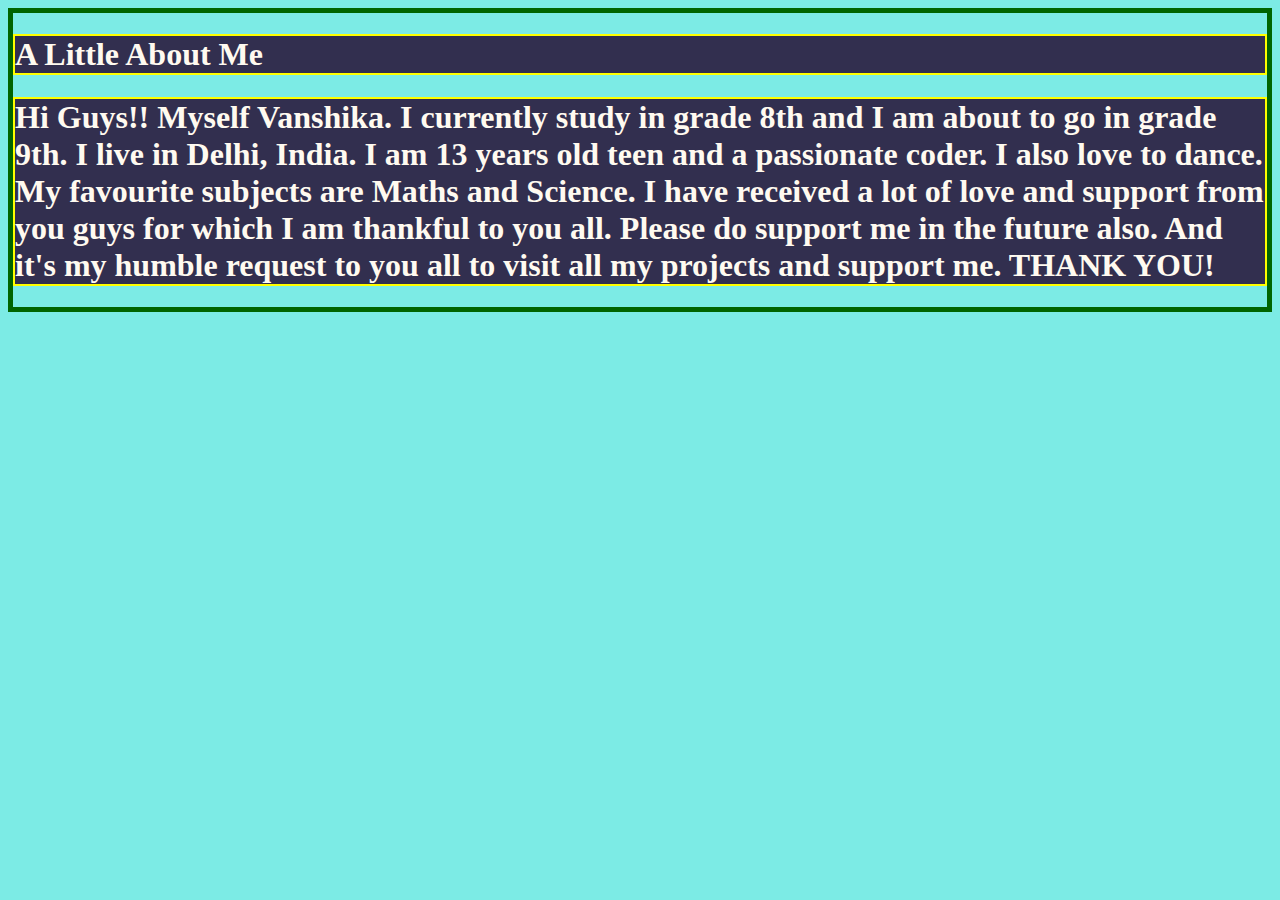
<file: aboutme.html>
<!DOCTYPE html>
<html>

<head>
    <title>ABOUT ME</title>
    <style>
        body{
            border: 5px solid darkgreen
        }
        *{
            background-color: rgb(124, 235, 229)
        }
        h1{
            background-color: rgb(50, 47, 79);
            color: floralwhite;
            border: 2px solid yellow;
            font-family: comic sans ms;
        }
    </style>
</head>

<body>
<h1>A Little About Me</h1>

<p><h1>Hi Guys!! Myself Vanshika. I currently study in grade 8th and I am about to go in grade 9th. I live in Delhi, India. I am 13 years old teen and a passionate coder. I also love to dance. My favourite subjects are Maths and Science. I have received a lot of love and support from you guys for which I am thankful to you all. Please do support me in the future also. And it's my humble request to you all to visit all my projects and support me. THANK YOU!</h1></p>
</body>

</html>
</file>
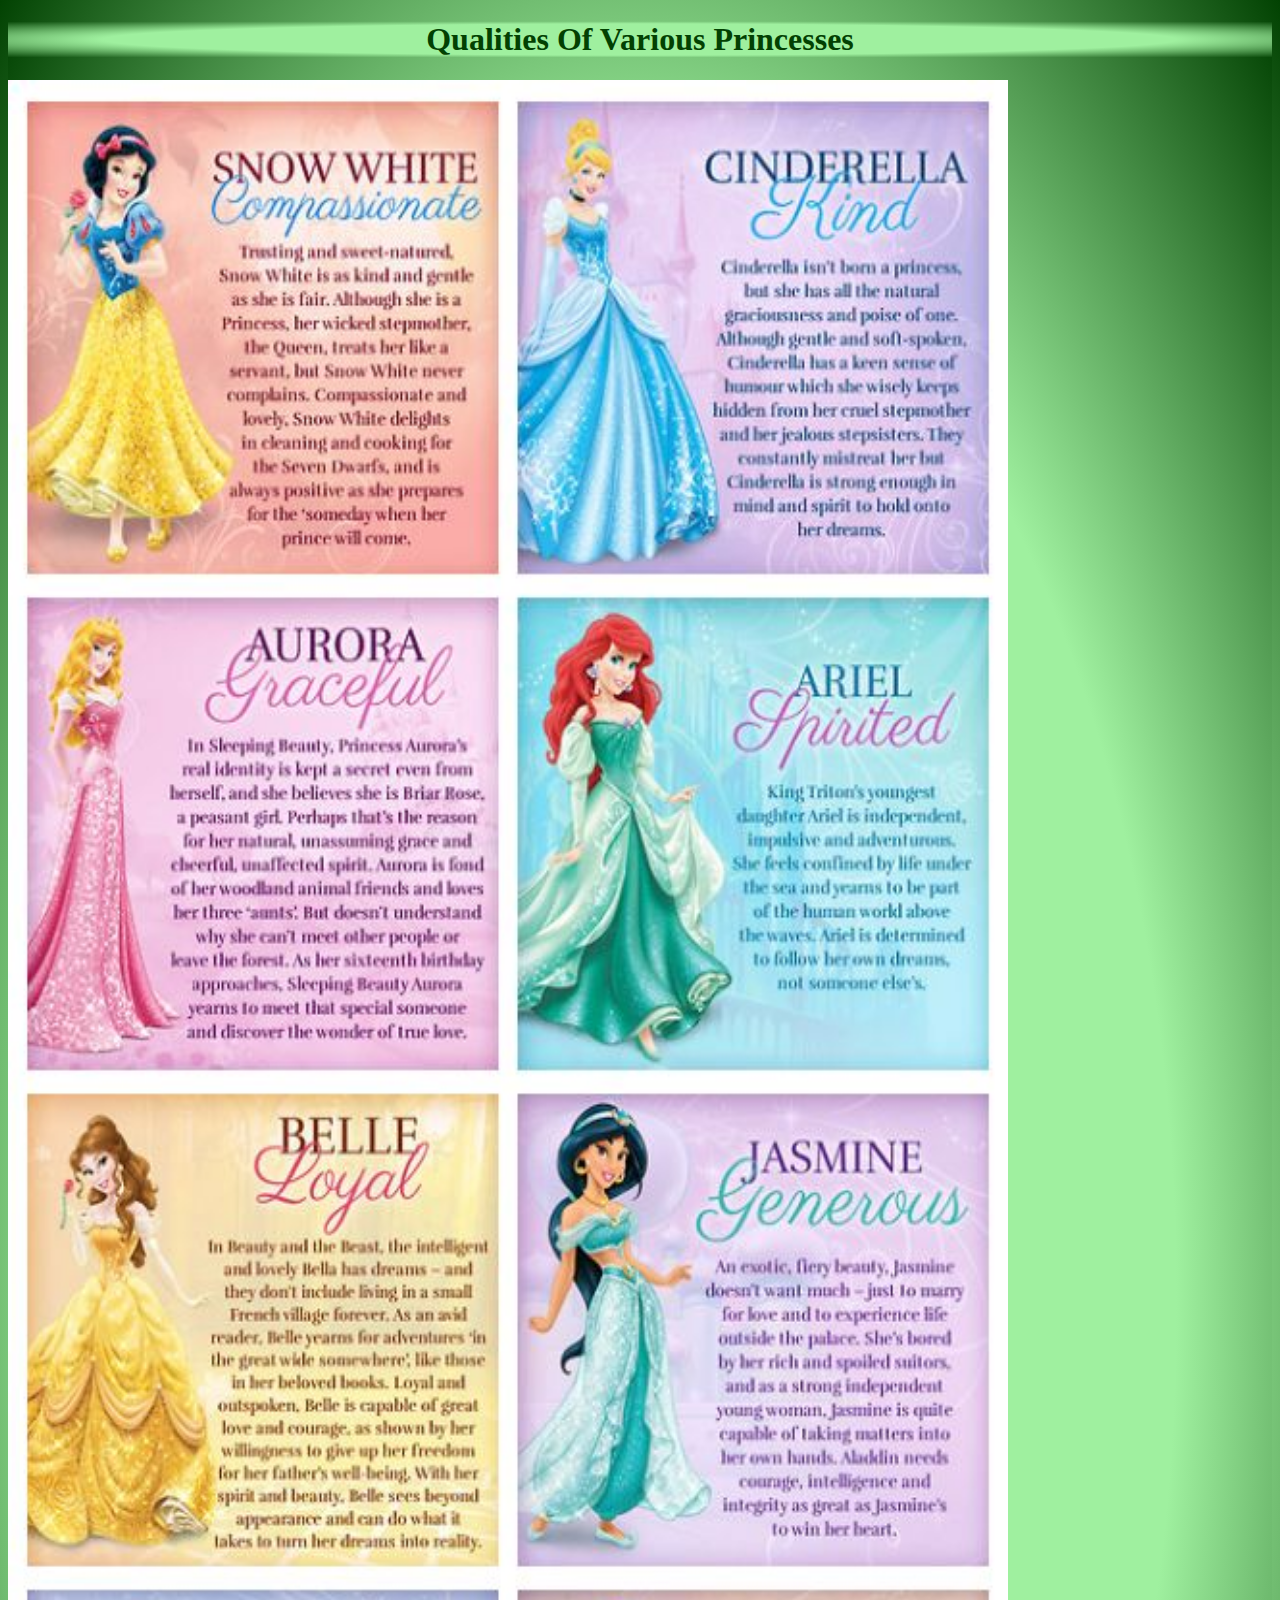
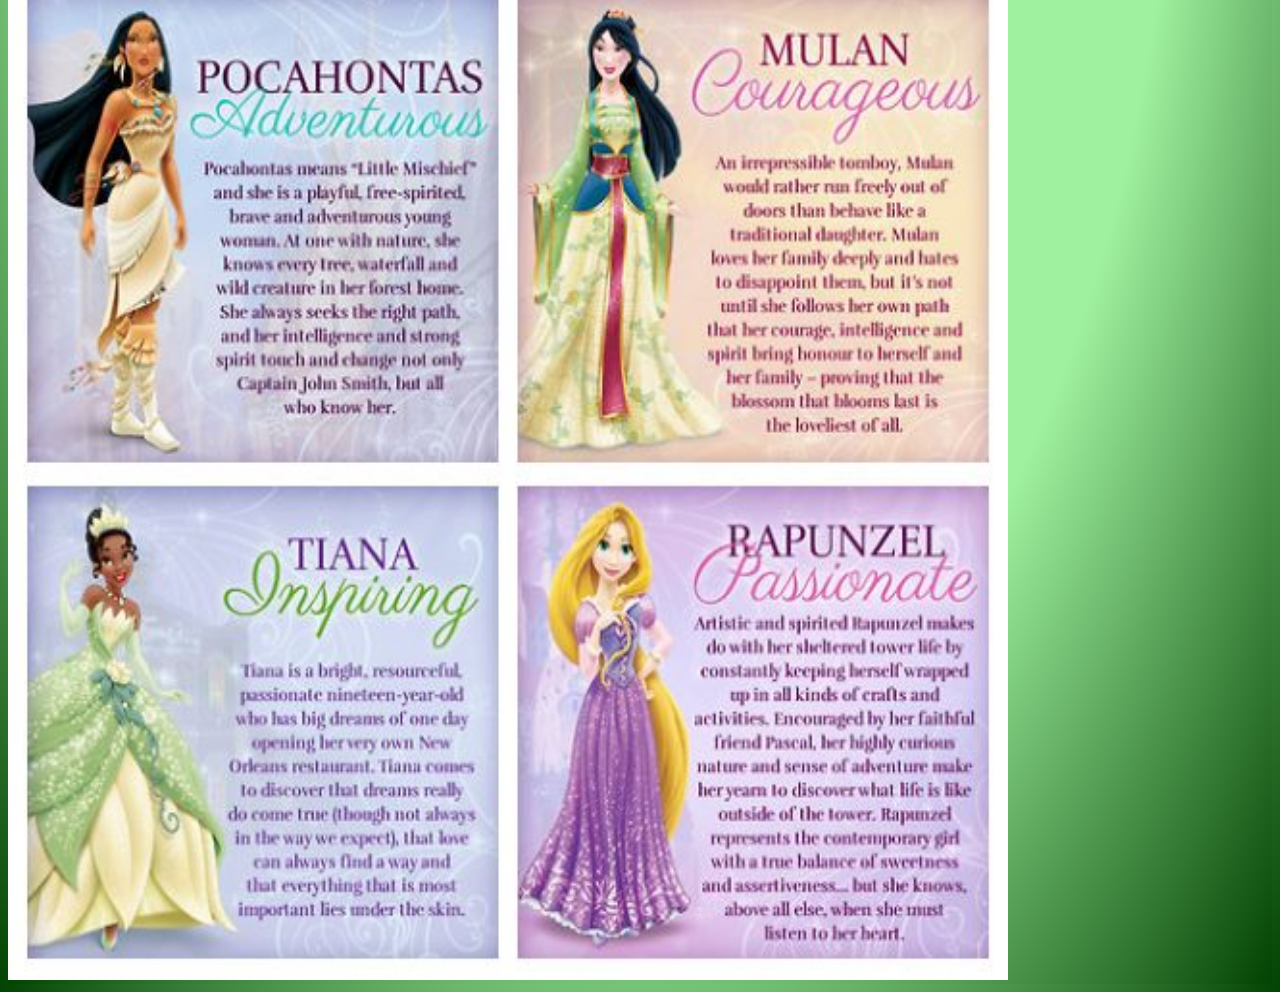
<file: qualities.html>
<!DOCTYPE html>
<html>

<head>
    <title>Princess Qualities</title>

    <style>
        *{
            background-image: radial-gradient(rgb(159, 240, 159) 60%,rgb(2, 66, 2));
        }
        h1{
            font-family: comic sans ms;
            color:#024102
        }
    </style>

</head>

<body>
<center><h1>Qualities Of Various Princesses</h1></center>

<img src = "Princess Qualities.jpg" style="width:1000px;height:2500px;">
</body>

</html>
</file>
